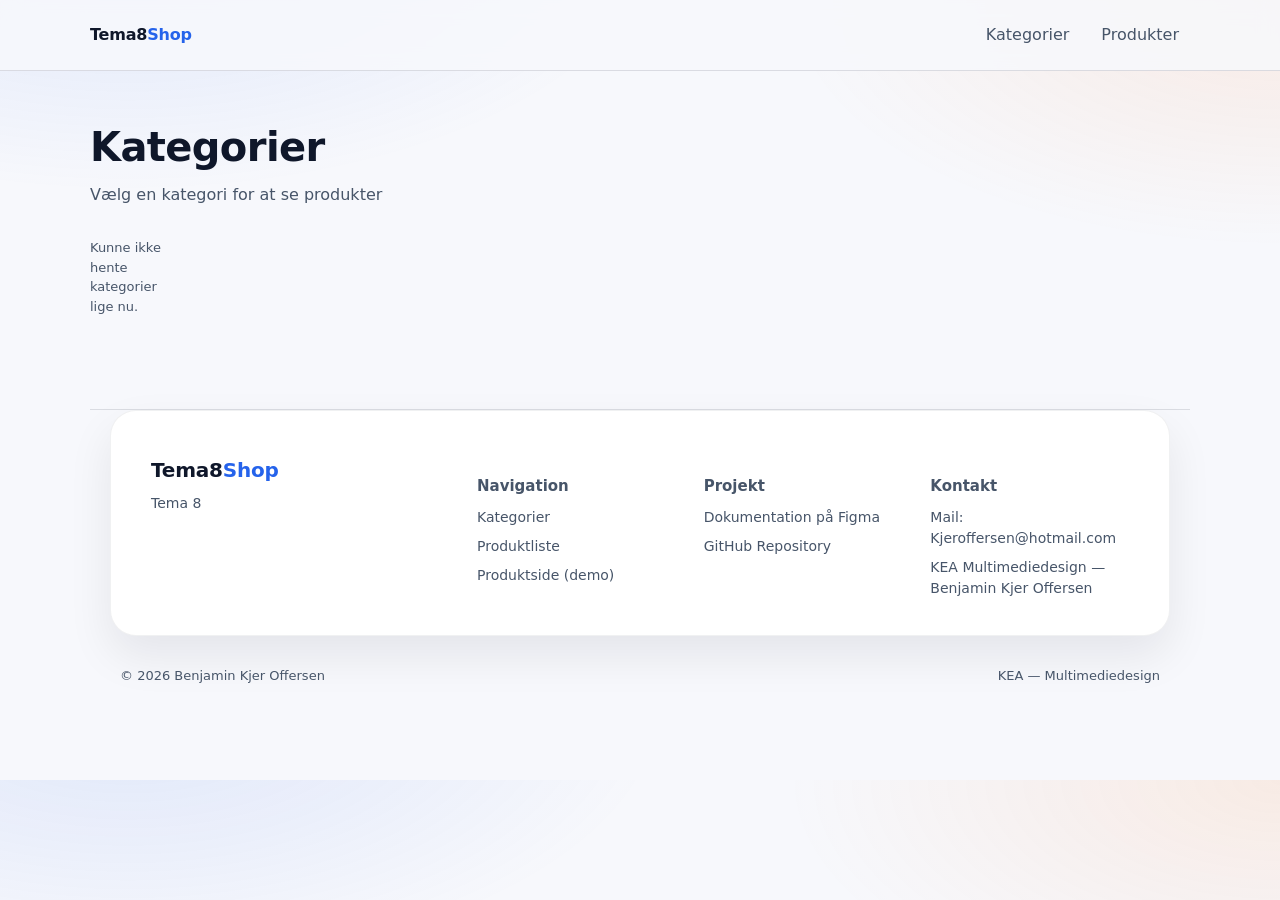
<file: index.html>
<!doctype html>
<html lang="da">
  <head>
    <meta charset="utf-8" />
    <meta name="viewport" content="width=device-width, initial-scale=1" />
    <title>Tema 8</title>
    <link rel="stylesheet" href="css/Style.css" />
    <script src="index.js" defer></script>
  </head>

  <body>
    <header class="site-header">
      <div class="header-inner">
        <a class="brand" href="index.html">Tema8<span>Shop</span></a>
        <nav class="primary-nav" aria-label="Hovednavigation">
          <a href="index.html">Kategorier</a>
          <a href="productlist.html">Produkter</a>
        </nav>
      </div>
    </header>

    <main class="container">
      <h1 class="page-title">Kategorier</h1>
      <p class="page-subtitle">Vælg en kategori for at se produkter</p>

      <section class="grid-12" id="categoryList" aria-label="Liste over kategorier">
        <p class="small">Indlæser kategorier…</p>
      </section>

      <footer class="site-footer">
        <div class="footer-inner">
          <div class="footer-brand">
            <a class="footer-logo" href="index.html">Tema8<span>Shop</span></a>
            <p class="footer-desc">Tema 8</p>
          </div>

          <div class="footer-col">
            <h4>Navigation</h4>
            <ul class="footer-links">
              <li><a href="index.html">Kategorier</a></li>
              <li><a href="productlist.html">Produktliste</a></li>
              <li><a href="product.html?id=1163">Produktside (demo)</a></li>
            </ul>
          </div>

          <div class="footer-col">
            <h4>Projekt</h4>
            <ul class="footer-links">
              <li><a href="#" aria-disabled="true">Dokumentation på Figma</a></li>
              <li><a href="#" aria-disabled="true">GitHub Repository</a></li>
            </ul>
          </div>

          <div class="footer-col">
            <h4>Kontakt</h4>
            <ul class="footer-links">
              <li>Mail: <a href="mailto:Kjeroffersen@hotmail.com">Kjeroffersen@hotmail.com</a></li>
              <li>KEA Multimediedesign — Benjamin Kjer Offersen</li>
            </ul>
          </div>
        </div>

        <div class="footer-meta">
          <span>© 2026 Benjamin Kjer Offersen</span>
          <span>KEA — Multimediedesign</span>
        </div>
      </footer>
    </main>
  </body>
</html>
</file>
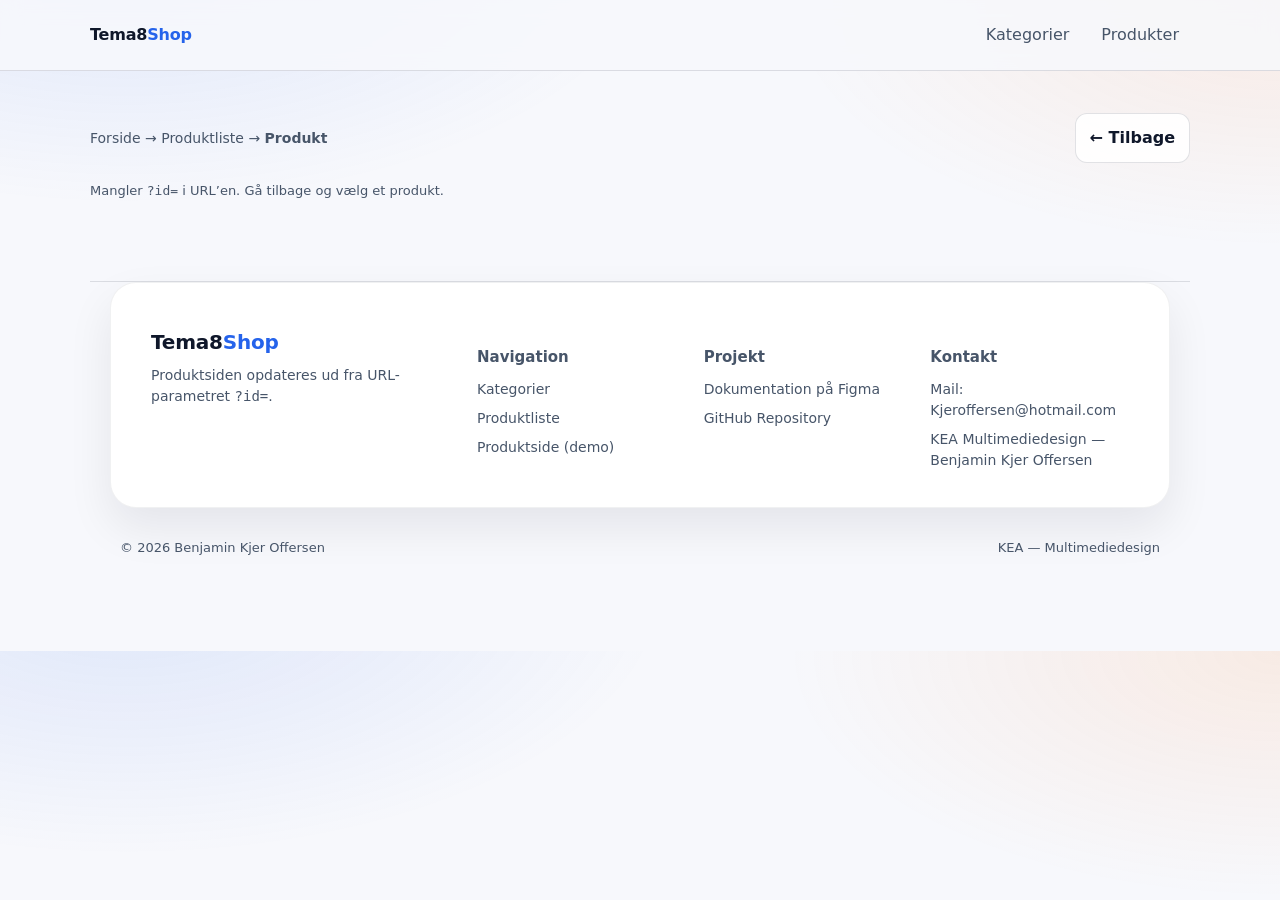
<file: productdetails.html>
<!doctype html>
<html lang="da">
  <head>
    <meta charset="utf-8" />
    <meta name="viewport" content="width=device-width, initial-scale=1" />
    <title>Tema 8 — Produkt</title>
    <link rel="stylesheet" href="css/Style.css" />
    <script src="productdetails.js" defer></script>
  </head>

  <body>
    <header class="site-header">
      <div class="header-inner">
        <a class="brand" href="index.html">Tema8<span>Shop</span></a>
        <nav class="primary-nav" aria-label="Hovednavigation">
          <a href="index.html">Kategorier</a>
          <a href="productlist.html">Produkter</a>
        </nav>
      </div>
    </header>

    <main class="container">
      <div class="toolbar">
        <div class="breadcrumbs" id="crumbs" aria-label="Brødkrummesti"><a href="index.html">Forside</a> → <a href="productlist.html">Produktliste</a> → <strong>Produkt</strong></div>
        <a class="btn" href="javascript:history.back()">← Tilbage</a>
      </div>

      <section id="productDetail" aria-label="Produktdetaljer">
        <p class="small">Indlæser produkt…</p>
      </section>

      <footer class="site-footer">
        <div class="footer-inner">
          <div class="footer-brand">
            <a class="footer-logo" href="index.html">Tema8<span>Shop</span></a>
            <p class="footer-desc">Produktsiden opdateres ud fra URL-parametret <code>?id=</code>.</p>
          </div>

          <div class="footer-col">
            <h4>Navigation</h4>
            <ul class="footer-links">
              <li><a href="index.html">Kategorier</a></li>
              <li><a href="productlist.html">Produktliste</a></li>
              <li><a href="product.html?id=1163">Produktside (demo)</a></li>
            </ul>
          </div>

          <div class="footer-col">
            <h4>Projekt</h4>
            <ul class="footer-links">
              <li><a href="#" aria-disabled="true">Dokumentation på Figma</a></li>
              <li><a href="#" aria-disabled="true">GitHub Repository</a></li>
            </ul>
          </div>

          <div class="footer-col">
            <h4>Kontakt</h4>
            <ul class="footer-links">
              <li>Mail: <a href="mailto:Kjeroffersen@hotmail.com">Kjeroffersen@hotmail.com</a></li>
              <li>KEA Multimediedesign — Benjamin Kjer Offersen</li>
            </ul>
          </div>
        </div>

        <div class="footer-meta">
          <span>© 2026 Benjamin Kjer Offersen</span>
          <span>KEA — Multimediedesign</span>
        </div>
      </footer>
    </main>
  </body>
</html>
</file>
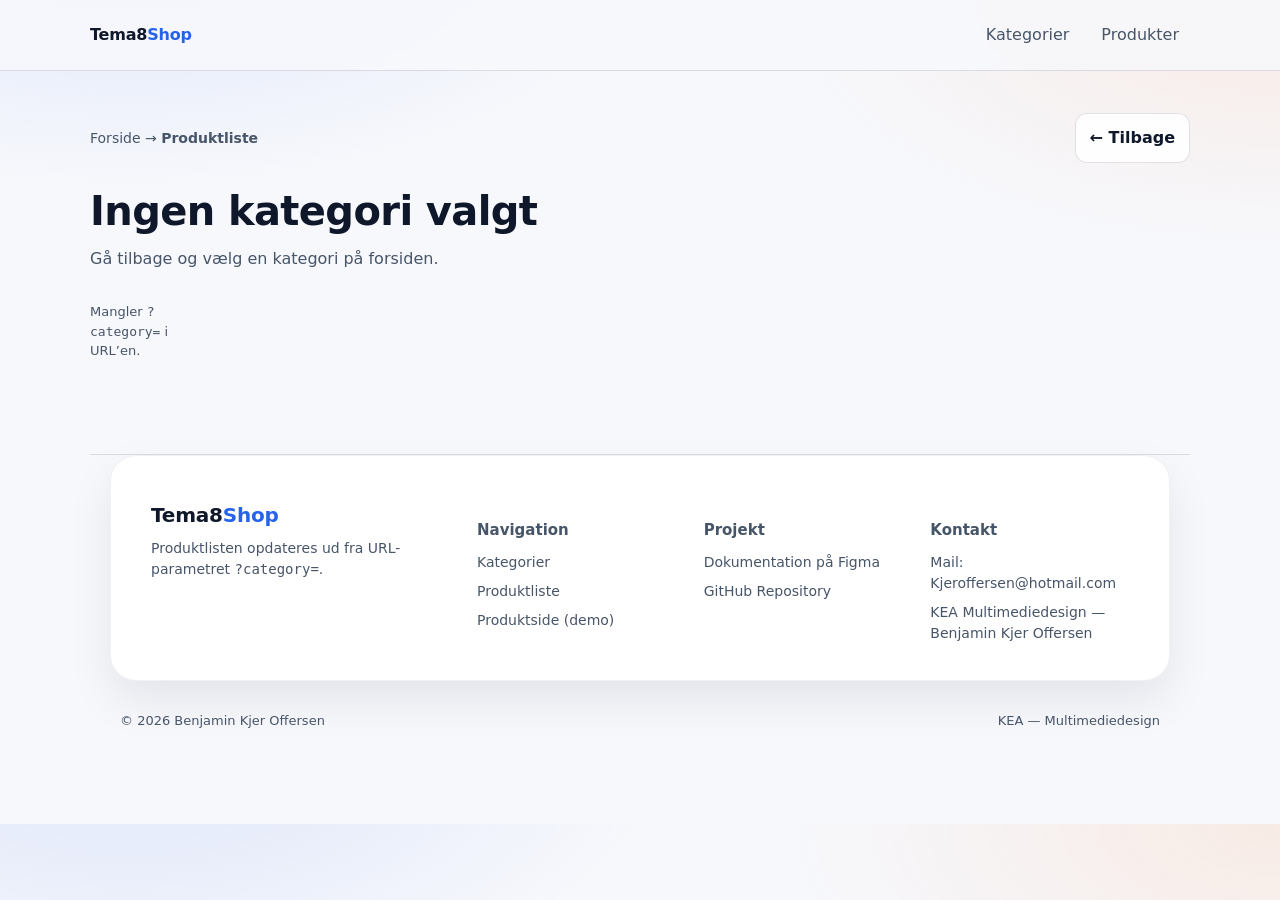
<file: productlist.html>
<!doctype html>
<html lang="da">
  <head>
    <meta charset="utf-8" />
    <meta name="viewport" content="width=device-width, initial-scale=1" />
    <title>Tema 8 — Produktliste</title>
    <link rel="stylesheet" href="css/Style.css" />
    <script src="productlist.js" defer></script>
  </head>

  <body>
    <header class="site-header">
      <div class="header-inner">
        <a class="brand" href="index.html">Tema8<span>Shop</span></a>
        <nav class="primary-nav" aria-label="Hovednavigation">
          <a href="index.html">Kategorier</a>
          <a href="productlist.html">Produkter</a>
        </nav>
      </div>
    </header>

    <main class="container">
      <div class="toolbar">
        <div class="breadcrumbs" aria-label="Brødkrummesti"><a href="index.html">Forside</a> → <strong id="crumb">Produktliste</strong></div>
        <a class="btn" href="index.html">← Tilbage</a>
      </div>

      <h1 class="page-title" id="categoryTitle">Produkter</h1>
      <p class="page-subtitle" id="subtitle">Indlæser…</p>

      <section class="grid-12" id="productList" aria-label="Liste over produkter">
        <p class="small">Indlæser produkter…</p>
      </section>

      <footer class="site-footer">
        <div class="footer-inner">
          <div class="footer-brand">
            <a class="footer-logo" href="index.html">Tema8<span>Shop</span></a>
            <p class="footer-desc">Produktlisten opdateres ud fra URL-parametret <code>?category=</code>.</p>
          </div>

          <div class="footer-col">
            <h4>Navigation</h4>
            <ul class="footer-links">
              <li><a href="index.html">Kategorier</a></li>
              <li><a href="productlist.html">Produktliste</a></li>
              <li><a href="product.html">Produktside (demo)</a></li>
            </ul>
          </div>

          <div class="footer-col">
            <h4>Projekt</h4>
            <ul class="footer-links">
              <li><a href="#" aria-disabled="true">Dokumentation på Figma</a></li>
              <li><a href="#" aria-disabled="true">GitHub Repository</a></li>
            </ul>
          </div>

          <div class="footer-col">
            <h4>Kontakt</h4>
            <ul class="footer-links">
              <li>Mail: <a href="mailto:Kjeroffersen@hotmail.com">Kjeroffersen@hotmail.com</a></li>
              <li>KEA Multimediedesign — Benjamin Kjer Offersen</li>
            </ul>
          </div>
        </div>

        <div class="footer-meta">
          <span>© 2026 Benjamin Kjer Offersen</span>
          <span>KEA — Multimediedesign</span>
        </div>
      </footer>
    </main>
  </body>
</html>
</file>
<file: css/Style.css>
* {
  box-sizing: border-box;
}
html,
body {
  margin: 0;
  padding: 0;
}
img {
  max-width: 100%;
  display: block;
  height: auto;
}

:root {
  --bg: #f7f8fc;
  --panel: #ffffff;
  --text: #0f172a;
  --muted: #475569;
  --line: rgba(15, 23, 42, 0.12);
  --shadow: 0 14px 35px rgba(2, 6, 23, 0.08);
  --radius: 16px;
  --max: 1100px;

  --accent: #2563eb;
  --sale: #f97316;
  --sold: #ef4444;
}

body {
  font-family:
    system-ui,
    -apple-system,
    Segoe UI,
    Roboto,
    Helvetica,
    Arial,
    sans-serif;
  background: radial-gradient(900px 450px at 10% -10%, rgba(37, 99, 235, 0.12), transparent 60%), radial-gradient(900px 450px at 100% 0%, rgba(249, 115, 22, 0.1), transparent 55%), var(--bg);
  color: var(--text);
  line-height: 1.5;
}

.container {
  width: min(var(--max), 92vw);
  margin: 0 auto;
  padding: 28px 0 64px;
}

.site-header {
  position: sticky;
  top: 0;
  z-index: 10;
  background: rgba(247, 248, 252, 0.85);
  backdrop-filter: blur(10px);
  border-bottom: 1px solid var(--line);
}
.header-inner {
  width: min(var(--max), 92vw);
  margin: 0 auto;
  padding: 14px 0;
  display: flex;
  align-items: center;
  justify-content: space-between;
  gap: 16px;
}
.brand {
  text-decoration: none;
  font-weight: 900;
  color: var(--text);
  letter-spacing: -0.2px;
}
.brand span {
  color: var(--accent);
}

.primary-nav {
  display: flex;
  gap: 10px;
  flex-wrap: wrap;
}
.primary-nav a {
  text-decoration: none;
  color: var(--muted);
  padding: 8px 10px;
  border-radius: 999px;
  border: 1px solid transparent;
}
.primary-nav a:hover {
  color: var(--text);
  border-color: var(--line);
  background: rgba(255, 255, 255, 0.9);
}

.page-title {
  margin: 18px 0 6px;
  font-size: clamp(26px, 4vw, 40px);
  letter-spacing: -0.6px;
}
.page-subtitle {
  margin: 0 0 18px;
  color: var(--muted);
  max-width: 75ch;
}

.small {
  font-size: 13px;
  color: var(--muted);
}

.card {
  background: var(--panel);
  border: 1px solid var(--line);
  border-radius: var(--radius);
  box-shadow: var(--shadow);
  overflow: hidden;
}
.btn {
  display: inline-flex;
  align-items: center;
  justify-content: center;
  gap: 10px;
  padding: 12px 14px;
  border-radius: 12px;
  text-decoration: none;
  font-weight: 800;
  border: 1px solid var(--line);
  background: rgba(255, 255, 255, 0.9);
  color: var(--text);
}
.btn:hover {
  background: #fff;
}
.btn--primary {
  border-color: rgba(37, 99, 235, 0.35);
  background: rgba(37, 99, 235, 0.1);
}
.btn--primary:hover {
  background: rgba(37, 99, 235, 0.14);
}

.toolbar {
  display: flex;
  gap: 12px;
  align-items: center;
  justify-content: space-between;
  flex-wrap: wrap;
  margin: 14px 0 18px;
}
.breadcrumbs {
  font-size: 14px;
  color: var(--muted);
}
.breadcrumbs a {
  color: var(--muted);
  text-decoration: none;
}
.breadcrumbs a:hover {
  color: var(--text);
}

.grid-12 {
  display: grid;
  grid-template-columns: repeat(12, 1fr);
  gap: 14px;
}

.category-card {
  grid-column: span 12;
  padding: 16px;
  min-height: 100px;
  text-decoration: none;
  color: inherit;
  display: flex;
  flex-direction: column;
  justify-content: space-between;
  transition:
    transform 0.12s ease,
    border-color 0.12s ease;
}
.category-card:hover {
  transform: translateY(-2px);
  border-color: rgba(15, 23, 42, 0.18);
}
.category-card h3 {
  margin: 0 0 8px;
  font-size: 18px;
}
.category-card p {
  margin: 0;
  color: var(--muted);
  font-size: 14px;
}

@media (min-width: 700px) {
  .category-card {
    grid-column: span 6;
  }
}
@media (min-width: 980px) {
  .category-card {
    grid-column: span 4;
  }
}

.product-card {
  grid-column: span 12;
  text-decoration: none;
  color: inherit;
  transition:
    transform 0.12s ease,
    border-color 0.12s ease;
}
.product-card:hover {
  transform: translateY(-2px);
  border-color: rgba(15, 23, 42, 0.18);
}
.product-media {
  position: relative;
  aspect-ratio: 4 / 3;
  background: #eef2ff;
  overflow: hidden;
}
.product-media img {
  width: 100%;
  height: 100%;
  object-fit: cover;
}

.badges {
  position: absolute;
  left: 10px;
  top: 10px;
  display: flex;
  flex-wrap: wrap;
  gap: 8px;
}
.badge {
  font-size: 12px;
  font-weight: 900;
  padding: 6px 10px;
  border-radius: 999px;
  border: 1px solid var(--line);
  background: rgba(255, 255, 255, 0.9);
}

.udsolgt .product-media img {
  filter: grayscale(1) brightness(0.85);
}
.badge--soldout {
  border-color: rgba(239, 68, 68, 0.35);
  background: rgba(239, 68, 68, 0.1);
}
.badge--sale {
  border-color: rgba(249, 115, 22, 0.35);
  background: rgba(249, 115, 22, 0.12);
}

.product-body {
  padding: 14px 14px 16px;
  display: grid;
  gap: 10px;
}
.product-title {
  margin: 0;
  font-size: 16px;
  line-height: 1.25;
}
.product-meta {
  display: flex;
  gap: 10px;
  flex-wrap: wrap;
  align-items: baseline;
  color: var(--muted);
  font-size: 14px;
}
.price {
  font-weight: 900;
  color: var(--text);
}
.price-old {
  text-decoration: line-through;
  opacity: 0.7;
}
.price-off {
  font-weight: 900;
  color: var(--sale);
}

@media (min-width: 650px) {
  .product-card {
    grid-column: span 6;
  }
}
@media (min-width: 980px) {
  .product-card {
    grid-column: span 3;
  }
}

.product-detail {
  display: grid;
  gap: 16px;
  grid-template-columns: 1fr;
}
@media (min-width: 900px) {
  .product-detail {
    grid-template-columns: 1.2fr 0.8fr;
  }
}
.detail-media {
  padding: 14px;
}
.detail-info {
  padding: 18px;
}
.detail-info h1 {
  margin: 0 0 8px;
  font-size: 26px;
  letter-spacing: -0.3px;
}

.detail-row {
  display: flex;
  justify-content: space-between;
  gap: 10px;
  padding: 10px 12px;
  border: 1px solid var(--line);
  border-radius: 12px;
  background: rgba(255, 255, 255, 0.85);
  margin: 10px 0;
}

.buy-box {
  margin-top: 14px;
  padding: 14px;
  border: 1px solid var(--line);
  border-radius: var(--radius);
  background: rgba(255, 255, 255, 0.85);
  display: grid;
  gap: 10px;
}
select {
  width: 100%;
  padding: 12px 12px;
  border-radius: 12px;
  border: 1px solid var(--line);
  background: white;
  color: var(--text);
}

footer {
  border-top: 1px solid var(--line);
  color: var(--muted);
  padding: 18px 0;
  margin-top: 40px;
  font-size: 14px;
}

.site-footer {
  margin-top: 80px;
  padding: 0 20px 30px;
  background: transparent;
}

.site-footer .footer-inner {
  width: min(var(--max), 100%);
  margin: 0 auto;
  background: #ffffff;
  border-radius: 26px;
  box-shadow: 0 20px 45px rgba(2, 6, 23, 0.08);
  padding: 44px 40px 28px;
  border: 1px solid rgba(15, 23, 42, 0.06);

  display: grid;
  gap: 28px;
  grid-template-columns: 1fr;
}

.footer-logo {
  font-weight: 900;
  font-size: 20px;
  text-decoration: none;
  color: var(--text);
  letter-spacing: -0.2px;
}
.footer-logo span {
  color: var(--accent);
}

.footer-desc {
  margin-top: 8px;
  color: var(--muted);
  font-size: 14px;
  max-width: 45ch;
}

.footer-col h4 {
  margin-bottom: 10px;
  font-size: 15px;
}

.footer-links {
  list-style: none;
  padding: 0;
  margin: 0;
}

.footer-links li {
  margin-bottom: 8px;
  color: var(--muted);
  font-size: 14px;
}

.footer-links a {
  color: var(--muted);
  text-decoration: none;
  transition: 0.15s;
}

.footer-links a:hover {
  color: var(--text);
  transform: translateX(3px);
}

.footer-meta {
  width: min(var(--max), 100%);
  margin: 16px auto 0;
  padding: 14px 10px 0;
  font-size: 13px;
  color: var(--muted);
  display: flex;
  flex-wrap: wrap;
  justify-content: space-between;
  gap: 10px;
}

.footer-links a {
  display: inline-block;
}

@media (min-width: 800px) {
  .site-footer .footer-inner {
    grid-template-columns: 1.5fr 1fr 1fr 1fr;
  }
}
</file>
